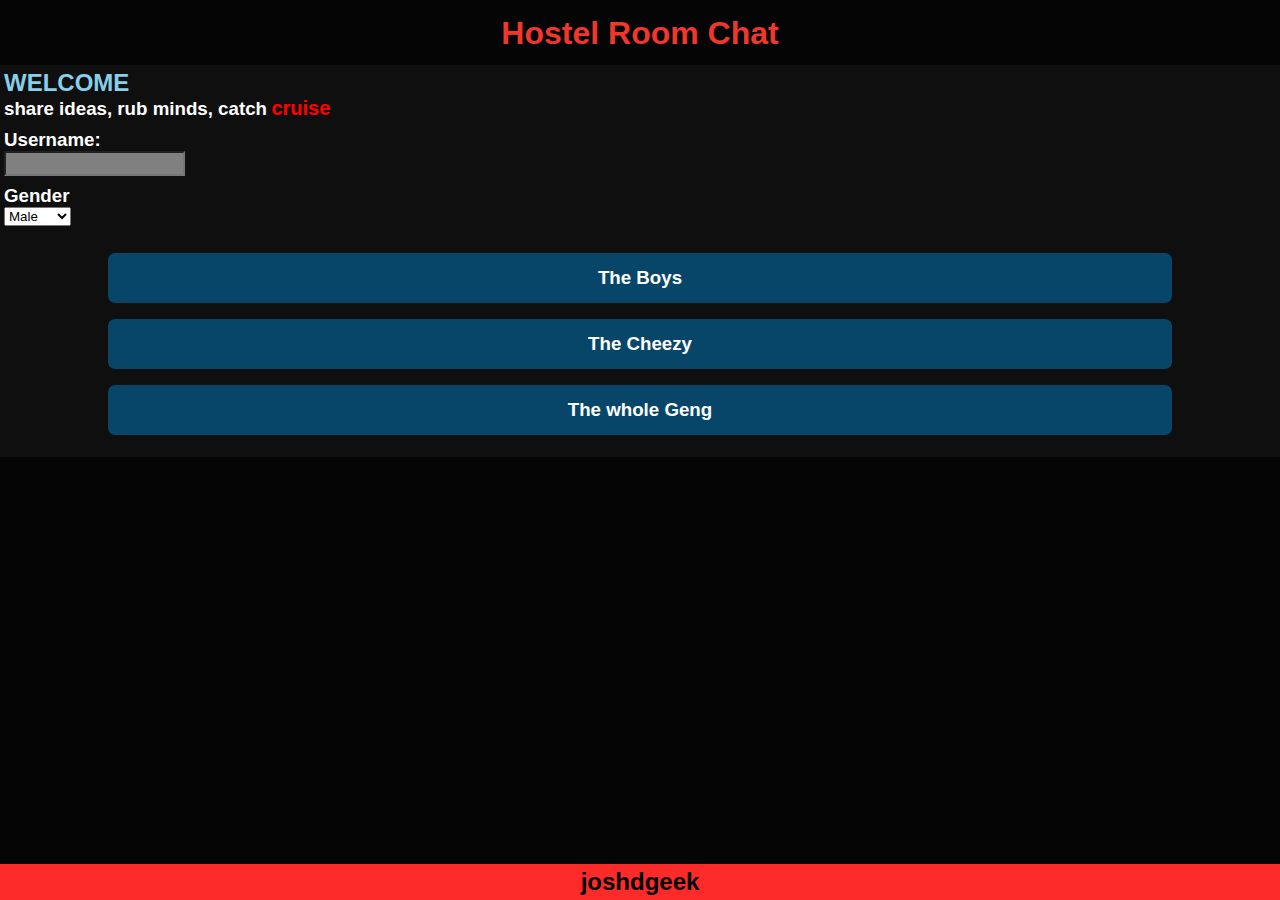
<file: index.html>
<!DOCTYPE html>
<html lang="en">
<head>
    <meta charset="UTF-8">
    <meta http-equiv="X-UA-Compatible" content="IE=edge">
    <meta name="viewport" content="width=device-width, initial-scale=1.0">
    <title>Document</title>
    <link rel="stylesheet" href="./styles/index.css">
    <script src="http://localhost:8080/socket.io/socket.io.js" defer></script>
    <script src="./script/script.js" defer type="module"></script>
    <script src="./script/app.js" defer></script>
    
</head>
<body>
    <div id="container">

        <!--title-->
        <div id="title">
            <div id="name">
               <h1 align="center">Hostel Room Chat</h1>
            </div>
        </div>

        <!--rooms section below-->
        <div id="roomsContainer">
            <div id="center-div">
                <div id="intro">
                    <h2 style="color:skyblue">WELCOME</h2>
                    <h3 style="display: inline-block;">share ideas, rub minds, catch</h3>
                    <span> cruise</span>
                </div>
    
                <div id="input-field">
                    <div class="input"><h3>Username: </h3> <input type="text"/></div>
                    <div class="input">
                        <h3>Gender</h3>
                        <select>
                            <option>Male</option>
                            <option>Female</option>
                        </select>
                    </div>
    
                    <div id="rooms">
                        <div class="child-rooms"><h3>The Boys</h3></div>
                        <div class="child-rooms"><h3>The Cheezy</h3></div>
                        <div class="child-rooms"><h3>The whole Geng</h3></div>
                    </div>
                </div>
            </div>
        </div>

        <footer>
            <h2 align="center">joshdgeek</h2>
        </footer>
            
    </div>
</body>
</script>
</html>
</file>
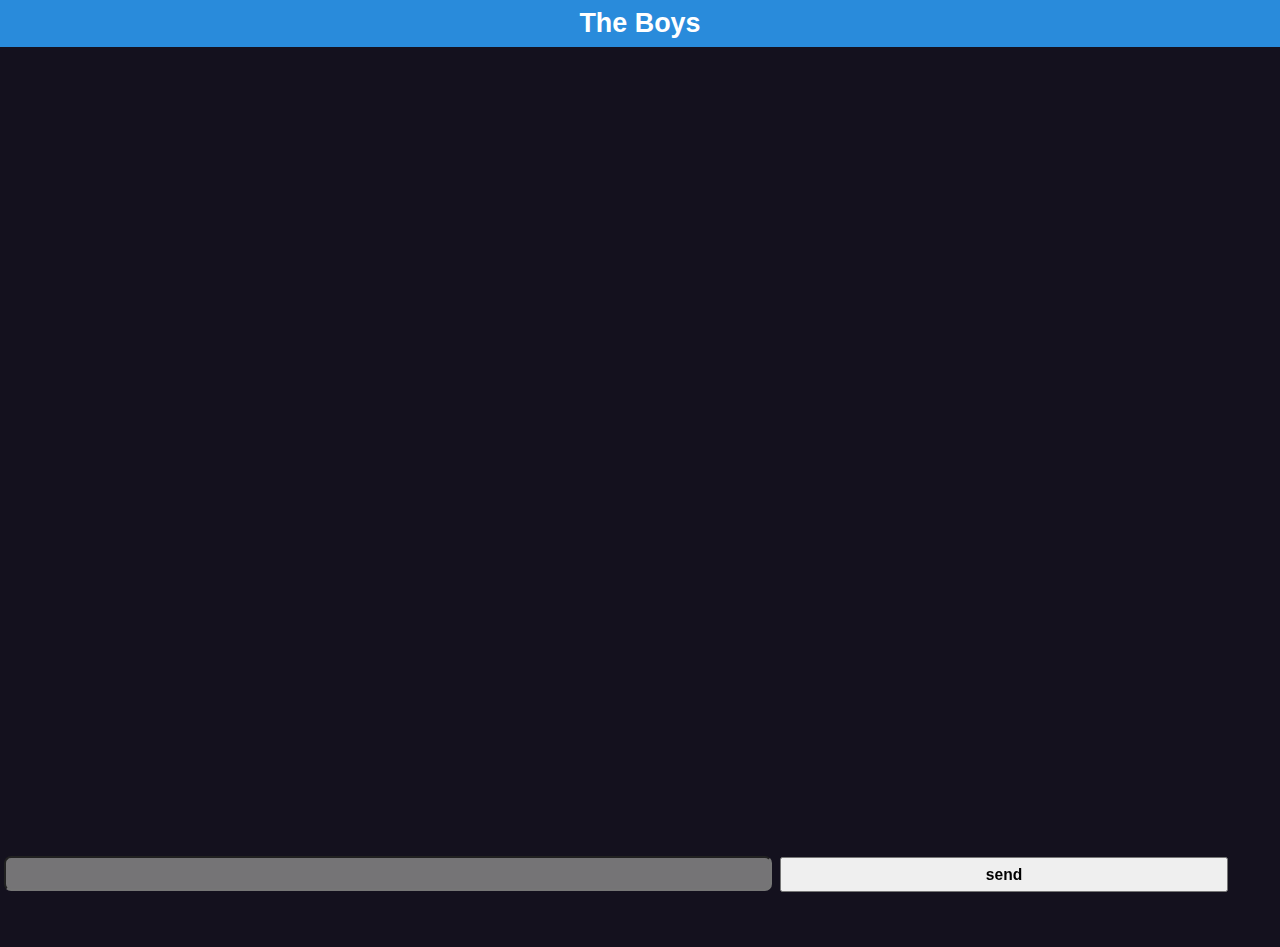
<file: theboys.html>
<!DOCTYPE html>
<html lang="en">
<head>
    <meta charset="UTF-8">
    <meta http-equiv="X-UA-Compatible" content="IE=edge">
    <meta name="viewport" content="width=device-width, initial-scale=1.0">
    <title>Document</title>
    <link rel="stylesheet" href="./styles/chat.css">
    <script src="http://localhost:8080/socket.io/socket.io.js" defer></script>
    <script src="./script/boysscript.js" type="module" defer></script>
</head>
<body>
    <div id="container">
        <div id="title"><h3 align="center">The Boys </h3></div>

        <div id="boys-message">
            <div id="feedback"></div>

        </div>

        <div id="input">
            <form>
                <input type="text" id="message-input" autocomplete="off">
                <button type="submit"><h3>send</h3></button>
            </form>
        </div>  
    </div>

</body>
</html>
</file>
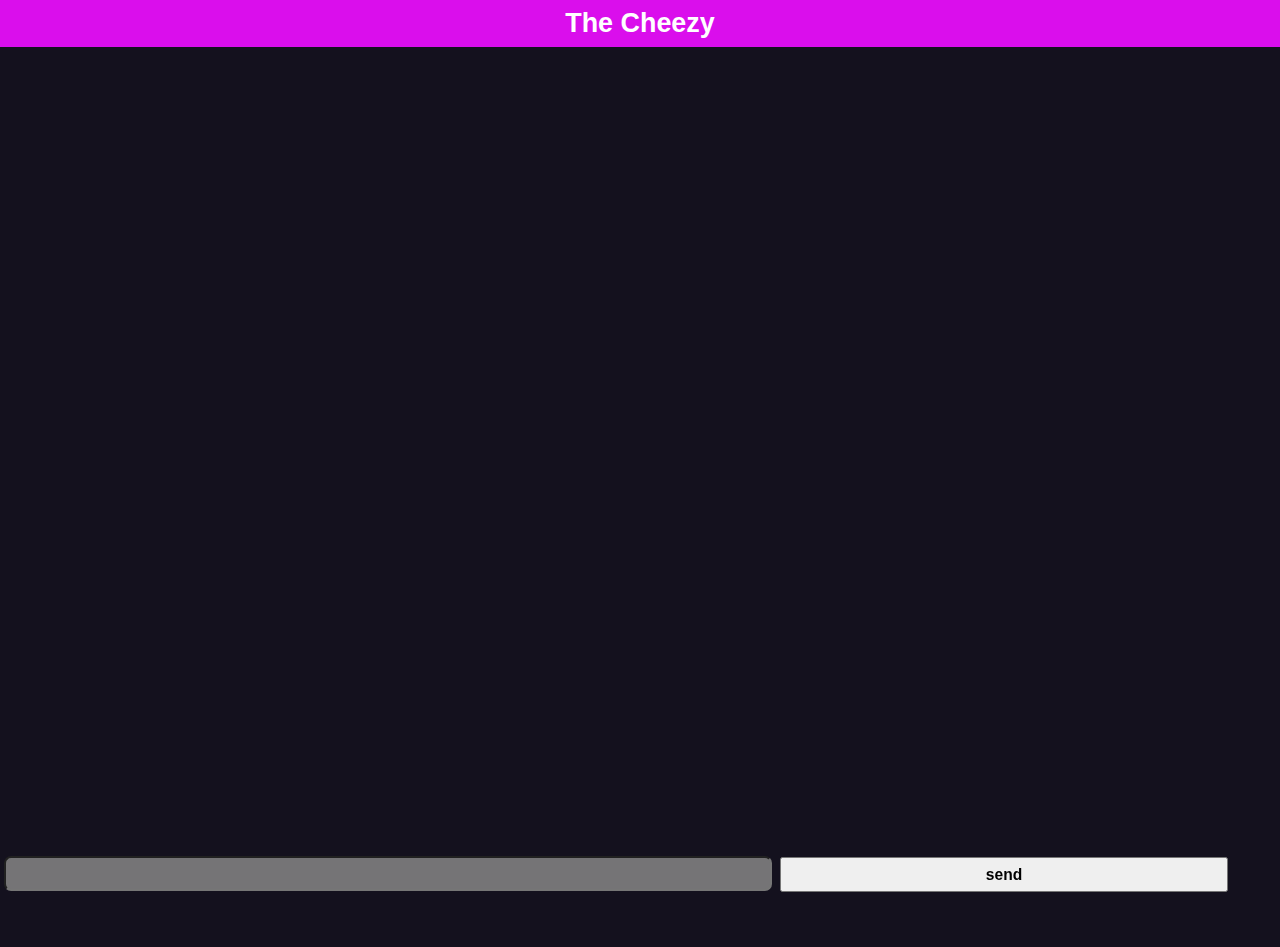
<file: thecheezy.html>
<!DOCTYPE html>
<html lang="en">
<head>
    <meta charset="UTF-8">
    <meta http-equiv="X-UA-Compatible" content="IE=edge">
    <meta name="viewport" content="width=device-width, initial-scale=1.0">
    <title>Document</title>
    <link rel="stylesheet" href="./styles/chat.css">
    <script src="http://localhost:8080/socket.io/socket.io.js" defer></script>
    <script src="./script/cheezyscript.js" type="module" defer></script>
    <style>
        #title{
            color: white;
            font-size: 23px;
            font-family: Arial, Helvetica, sans-serif;
            font-weight: 900;
            min-height: 30px;
            width: 100%;
            background-color: rgb(218, 14, 236);
            padding: 8px;
        }
        .message{
            margin: 0.7rem 0px;
            min-height:30px;
            padding: 8px;
            display: grid;
            place-items: center;
            font-size: 20px;
            background-color: rgb(206, 206, 206);
            color:black;
            border-radius: 8px;
            min-width: 100px;
            max-width: 50%;
            right: 0px;
            word-wrap: break-word;
        }

        .senders-message{
            background-color: rgb(218, 14, 236);
            margin: 0.7rem 0px;
            min-height:30px;
            margin-bottom: 40.5px;
            padding: 5px;
            font-weight: 700;
            border-radius: 8px;
            font-size: 21px;
            right:0px;
            max-width: 50%;
            word-wrap: break-word;
        }
    </style>
</head>
<body>
    <div id="container">
        <div id="title">
            <h3 align="center">The Cheezy </h3>
        </div>

        <div id="boys-message"></div>

        <div id="input">
            <form>
                <input type="text" id="message-input" autocomplete="off">
                <button type="submit"><h3>send</h3></button>
            </form>
        </div>  
    </div>

</body>
</html>
</file>
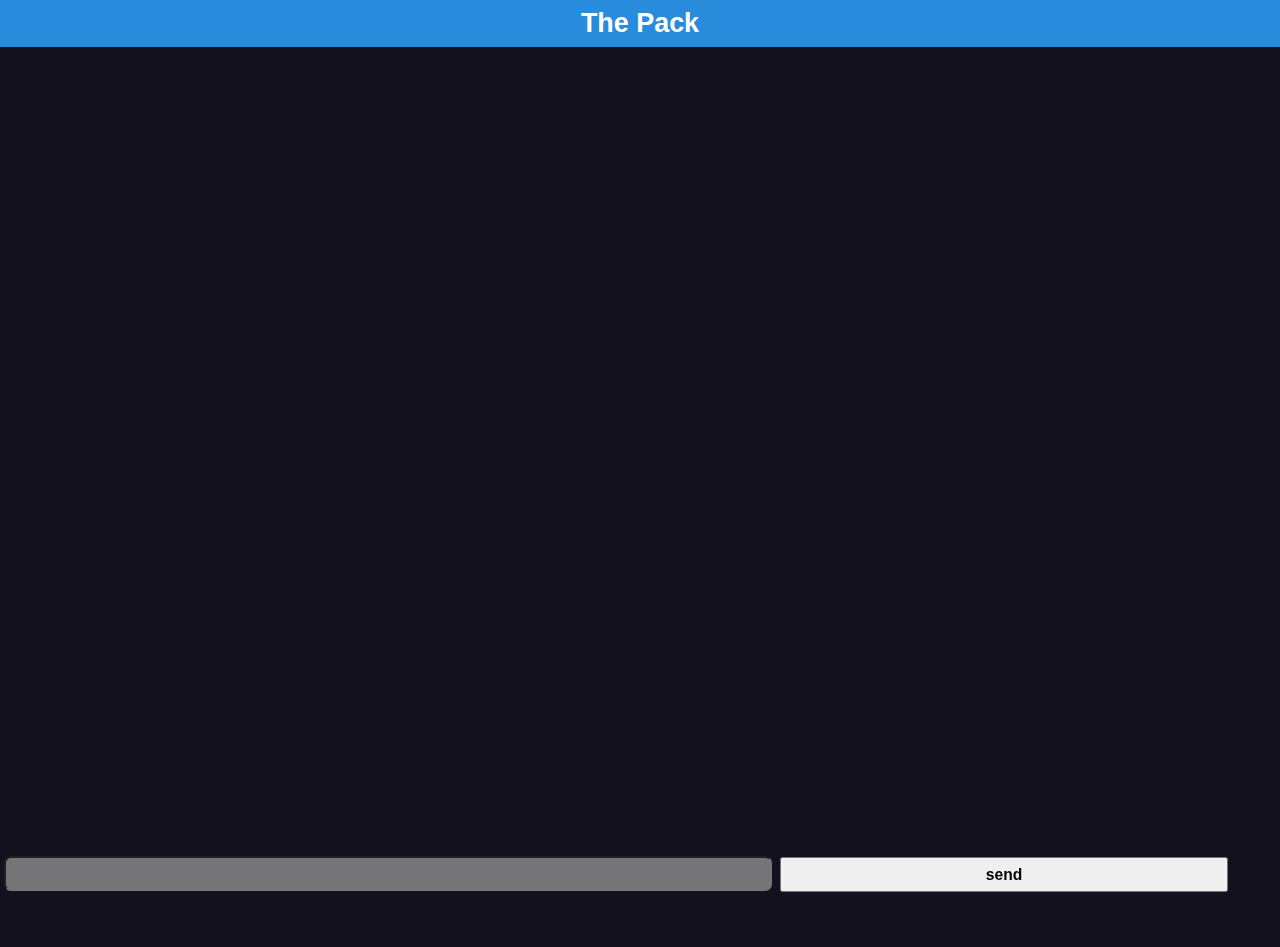
<file: thePack.html>
<!DOCTYPE html>
<html lang="en">
<head>
    <meta charset="UTF-8">
    <meta http-equiv="X-UA-Compatible" content="IE=edge">
    <meta name="viewport" content="width=device-width, initial-scale=1.0">
    <title>Document</title>
    <link rel="stylesheet" href="./styles/chat.css">
    <script src="http://localhost:8080/socket.io/socket.io.js" defer></script>
    <script src="./script/thepack.js" type="module" defer></script>
</head>
<body>
    <div id="container">
        <div id="title"><h3 align="center"> The Pack </h3></div>

        <div id="boys-message"></div>

        <div id="input">
            <form>
                <input type="text" id="message-input" autocomplete="off">
                <button type="submit"><h3>send</h3></button>
            </form>
        </div>  
    </div>

</body>
</html>
</file>
<file: styles/index.css>
*{
    padding:0;
    margin:0;
    box-sizing: border-box;
}

body{
    position: relative;
    min-height: 100vh;
    min-width: 100vw;
}

#container{
    position: absolute;
    height: 100%;
    width: 100%;
    background-color: rgb(5, 5, 5);
}

#title{
    position: relative;
    display: grid;
    place-items: center;
    min-height:2rem;
    width: 100vw;
    padding:5px;
}

#name{
    margin-top: 10px;
    min-height:50%;
    width: 100%;
    font-family: sans-serif;
    font-weight: 700;
    color:rgba(255, 60, 46, 0.945);
}
#roomsContainer{
    position: relative;
    margin: 0.5rem 0px;
    min-height:16rem;
    background-color: rgba(17, 16, 16, 0.938);
    width: 100%;
    padding: 4px;
    display: flex;
    place-items: center;
    font-family: Arial, Helvetica, sans-serif;
}

#center-div{
    position: relative;
    width: 100%;
}
span{
    color: red;
    font-weight: 600;
    font-size: 20px;
}
#intro{
    color: white;
}

#input-field{
    color: white;
}
.input{
    margin: 9px 0px;
}
.input input{
    height: 25px;
    background-color: gray;
    color: white;
}

#rooms{
    display: flex;
    position: relative;
    min-height: 200px;
    width: 100%;
    flex-direction:column;
    padding: 10px;
    align-items: center;
}

.child-rooms{
    margin: 8px 0.2rem;
    min-height:50px ;
    width: 85%;
    background-color: rgb(8, 70, 105);
    border-radius: 7px;
    display: grid;
    place-items: center;
}

.closed{
    height:100%;
    background-color: rgba(17, 8, 8, 0.54);
    color:white;
    position: absolute;
    top: 0%;
    display: grid;
    place-items: center;
    width: 100vw;
    font-family: Arial, Helvetica, sans-serif;
    animation: come-down 2s ease-in-out;
}

@keyframes come-down{
    from{
        height: 0vh;
    }
    to {
        height: 100vh;
    }
}

footer{
    padding: 4px;
    min-height: 20px;
    width: 100%;
    position: absolute;
    bottom: 0px;
    background-color: rgb(253, 42, 42);
    font-family: Arial, Helvetica, sans-serif;
}
</file>
<file: styles/chat.css>
*{
    margin:0;
    padding:0;
    box-sizing: border-box;
}

body{
    position: relative;
    height: 100vh;
    min-width: 100vw;
}

#container{
    position: absolute;
    min-height: 100%;
    width: 100%;
    background-color: rgba(4, 1, 15, 0.938);
}

#title{
    color: white;
    font-size: 23px;
    font-family: Arial, Helvetica, sans-serif;
    font-weight: 900;
    min-height: 30px;
    width: 100%;
    background-color: rgb(41, 139, 219);
    padding: 8px;
    position: sticky;
    top: 0%;
    z-index: 12;
}

br{
    background-color: white;
    width: 100vw;
    min-height: 4px;
}

#feedback{
    position: sticky;
    top: 47px;
    font-style: italic;
    min-height: 20px;
    display: grid;
    place-items: center;
    color:orange;
    font-size: 15px;
}


#input{
    position: fixed;
    bottom: 0px;
    left: 0px;
    right: 0px;
    margin: 8px 0px;
}

input{
    display: inline-block;
    height:35px;
    width: 60%;
    margin:0px 4px;
    background-color: rgba(128, 128, 128, 0.9);
    color: white;
    font-size: 20px;
    padding:5px;
    border-radius: 7px;
}
button{
    display: inline-block;
    height:35px;
    width: 35%;
    margin:0px;
}

#boys-message{
    min-height:100vh;
    padding: 5px 5px 40px 5px;
    color: black;
    font-family: Arial, Helvetica, sans-serif;
    font-size: 25px;
    position: relative;
}

.usersName{
    display: inline-block;
    color: red;
}
.message-cont{
    display: flex;
    justify-content: flex-end;
    margin-right: 5px;
}


.message{
    margin: 0.7rem 0px;
    min-height:30px;
    padding: 8px;
    display: grid;
    place-items: center;
    font-size: 20px;
    background-color: rgb(92, 87, 87);
    color:white;
    border-radius: 8px;
    min-width: 100px;
    max-width: 50%;
    right: 0px;
    word-wrap: break-word;
}


.senders-message{
    background-color: rgb(41, 139, 219);
    margin: 0.7rem 0px;
    min-height:30px;
    margin-bottom: 40.5px;
    padding: 5px;
    font-weight: 700;
    border-radius: 8px;
    font-size: 21px;
    right:0px;
    max-width: 50%;
    word-wrap: break-word;
}
.senders-message h4{
    color:rgba(109, 0, 64, 0.76);
}

.closed{
    height:100%;
    background-color: rgba(17, 8, 8, 0.54);
    color:white;
    position: absolute;
    top: 0%;
    display: grid;
    place-items: center;
    width: 100vw;
    font-family: Arial, Helvetica, sans-serif;
    animation: come-down 2s ease-in-out;
}

@keyframes come-down{
    from{
        height: 0vh;
    }
    to {
        height: 100vh;
    }
}
</file>
